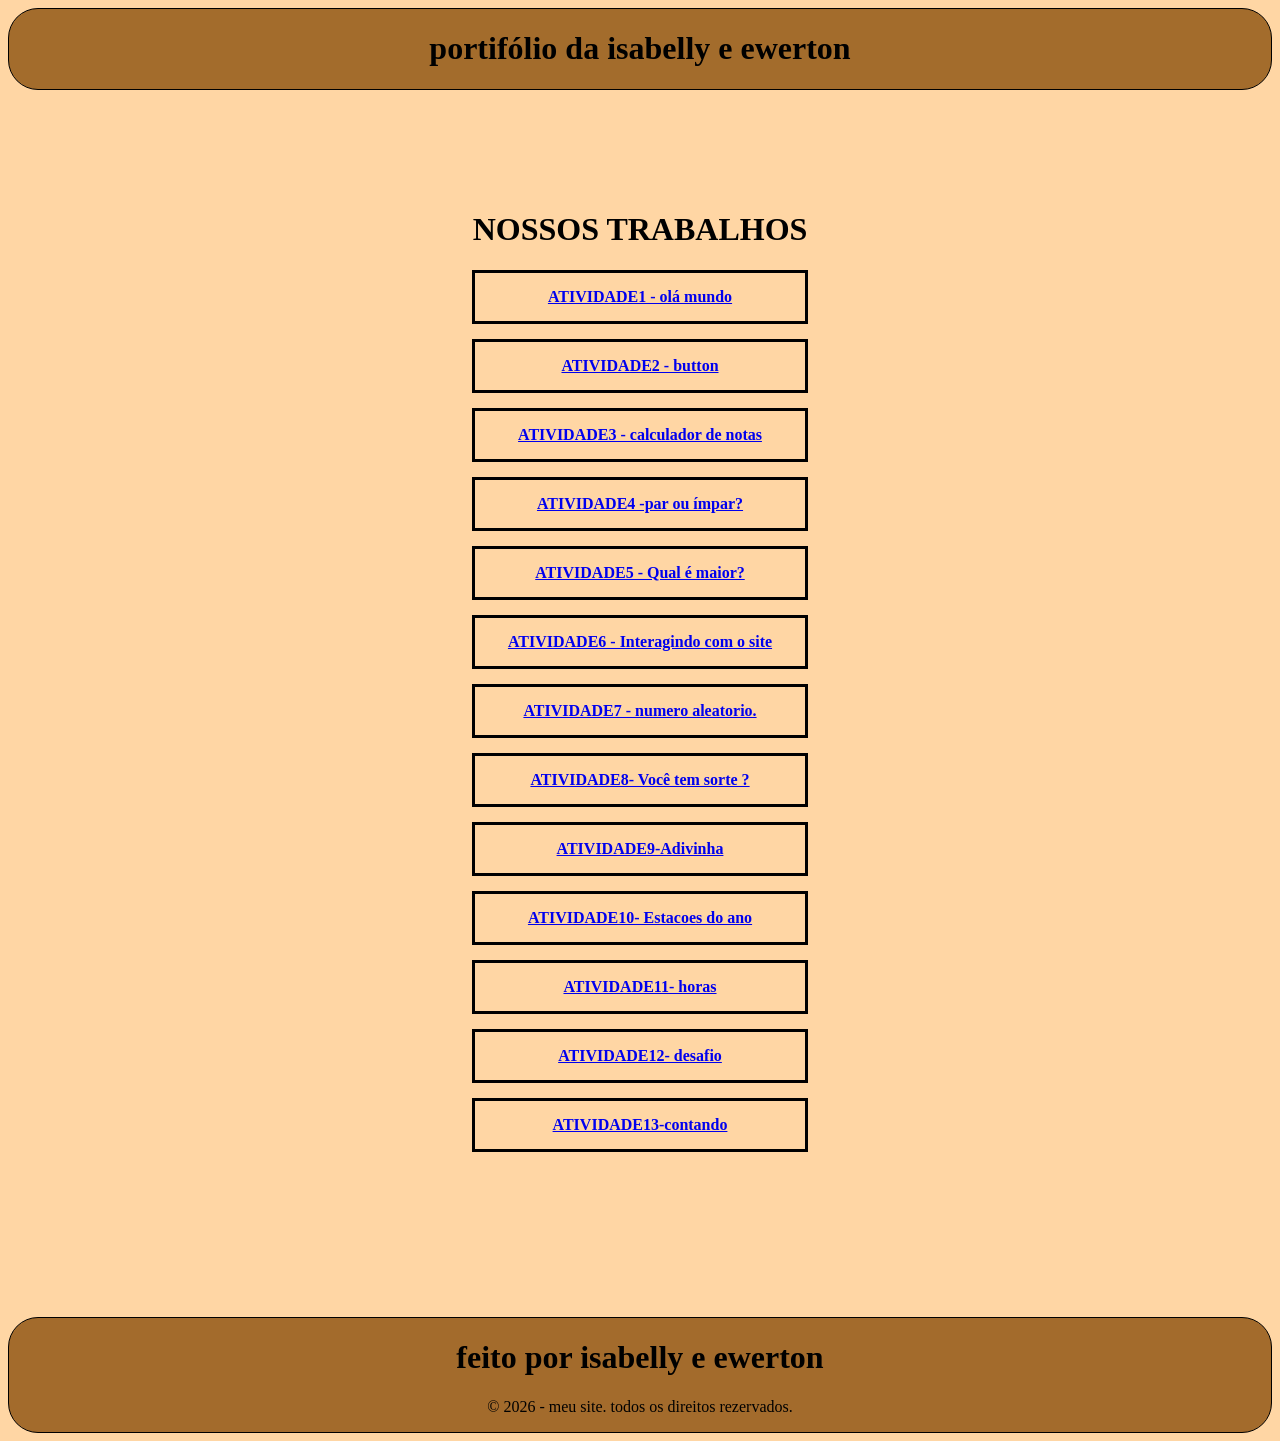
<file: index.html>
<!DOCTYPE html>
<html lang="pt">
<head>
    <meta charset="UTF-8">
    <meta name="viewport" content="width=device-width, initial-scale=1.0">
    <title>porifolio</title>
     <Link rel="stylesheet" href="style.css">


</head>
<body>
    <!-- comentario-->
     <!-- body é  o corpo do site-->
    <header>
       <!-- <h1> cabeçalho </h1>
        <p> é onde aparecem as informaçoes de logo nome e menu </p>
        -->
        <h1> portifólio da isabelly e ewerton</h1>

    </header>

    <main>
        <!--
        <h1> conteudo principal do site </h1>
        <p> é informaçoes principais pr exemplo: textos; imagens; listas etc</p>
        -->      
         
            <h1>
                 NOSSOS TRABALHOS
            
            </h1>
         
        
          <a href="atividade1/olamundo.html" > <p>ATIVIDADE1 - olá mundo </p> </a>
          
          <a href="atividade2/bbutton.html"> <p>ATIVIDADE2 - button</p></a>
          
          <a href="atividade3/aprovacao.html"> <p>ATIVIDADE3 - calculador de notas</p></a>
          
         <a href="atividade4/parouimpar.html" > <p> ATIVIDADE4 -par ou ímpar? </p></a> 
         
         <a href="atividade5/maior.html" > <p> ATIVIDADE5 - Qual é maior? </p></a> 
    
         <a href="atividade6/site.html" > <p> ATIVIDADE6 - Interagindo com o site </p></a> 

         <a href="atividade7/aleatoria.html" > <p> ATIVIDADE7 - numero aleatorio. </p></a> 

         <a href="atividade8/sorte.html" > <p> ATIVIDADE8- Você tem sorte ? </p></a>

         <a href="atividade9/adivinha.html" > <p> ATIVIDADE9-Adivinha </p></a>

         <a href="atividade10/estacoes.html" > <p> ATIVIDADE10- Estacoes do ano</p></a>

         <a href="atividade11/horas.html" > <p> ATIVIDADE11- horas</p></a>

         <a href="atividade12/desafio.html" > <p> ATIVIDADE12- desafio</p></a>

            <a href="atividade13/contar.html" > <p> ATIVIDADE13-contando</p></a>

          
        


    </main>

    <footer> 
            <!-- 
        <h1> roda pé do site </h1>
        <p> informaçoes tecnicas</p>
        <p> como por exemplo : certificados, suporte e contatos </p>
    
    -->
        <h1> feito por isabelly e ewerton </h1>
        <p> &copy; 2026 - meu site. todos os direitos rezervados.</p>
        
    </footer>

</body>
</file>
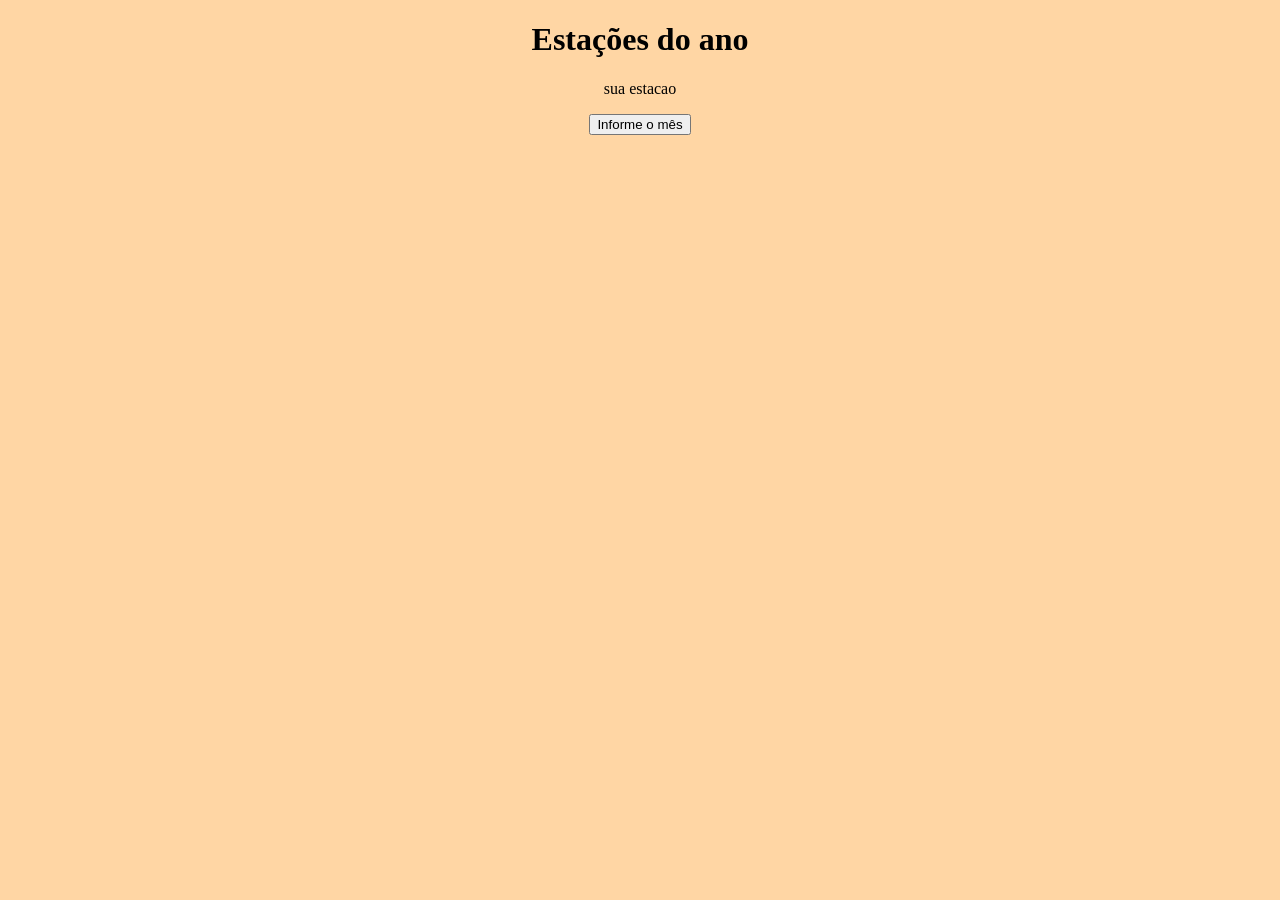
<file: atividade10/estacoes.html>
<!DOCTYPE html>
<html lang="pt-br">
<head>
    <meta charset="UTF-8">
    <meta name="viewport" content="width=device-width, initial-scale=1.0">
    <title>Estacões do ano</title>
    <link rel="stylesheet" href="..\style.css">

</head>
<body>
    <h1>Estações do ano</h1>

    <div id='resultado'>
        <p> sua estacao</p>
    </div>

    <button onclick=" estacao()">Informe o mês</button>

    <script src="script.js"></script>
</body>
</html>
</file>
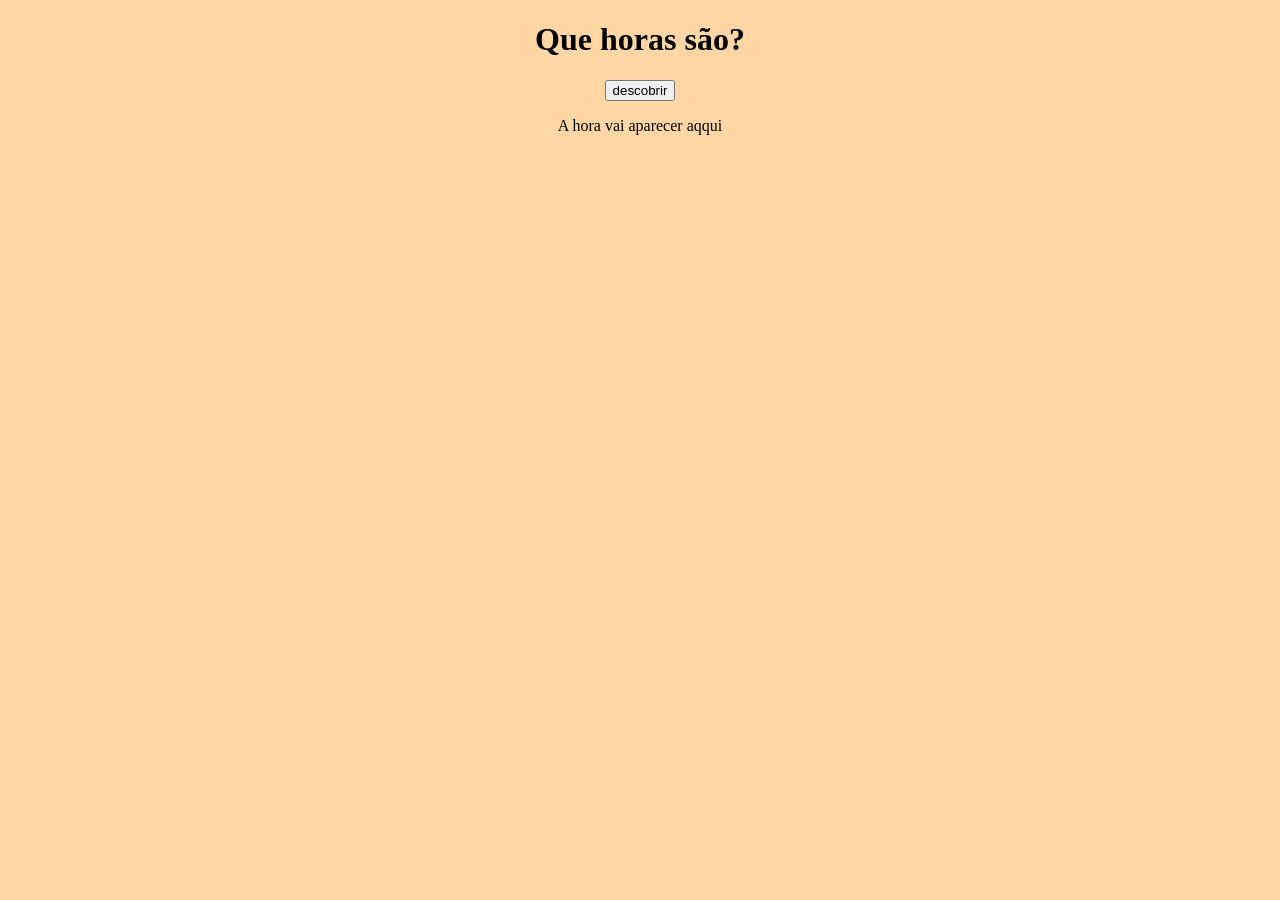
<file: atividade11/horas.html>
<!DOCTYPE html>
<html lang="pt-br">
<head>
    <meta charset="UTF-8">
    <meta name="viewport" content="width=device-width, initial-scale=1.0">
    <title>Horas</title>
    <link rel="stylesheet" href="..\style.css">
</head>
<body>
    <h1> Que horas são?</h1>

    <button onclick="horas()">descobrir</button>

    <div id="resultado">
        <p> A hora vai aparecer aqqui</p>
    </div>

    <script src="script.js"></script>
</body>
</html>
</file>
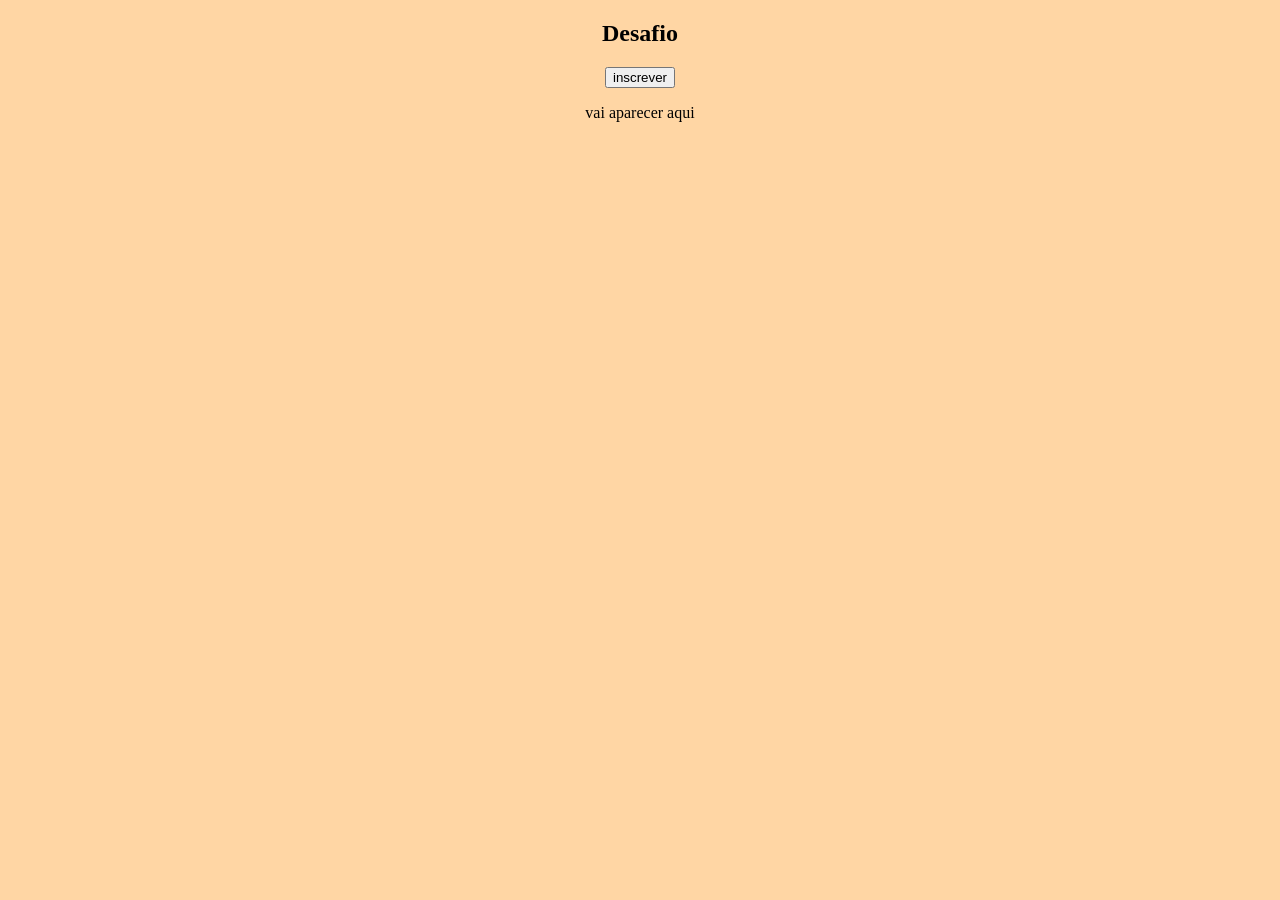
<file: atividade12/desafio.html>
<!DOCTYPE html>
<html lang="pt-br">
<head>
    <meta charset="UTF-8">
    <meta name="viewport" content="width=device-width, initial-scale=1.0">
    <title>Desafio</title>
    <link rel="stylesheet" href="..\style.css">
</head>
<body>
    <h2>Desafio</h2>
    <button onclick="inscrever()"> inscrever</button>
    <div id="resultado">
    <p>vai aparecer aqui</p>

    </div>
    <script src="script.js"></script>
</body>
</html>
</file>
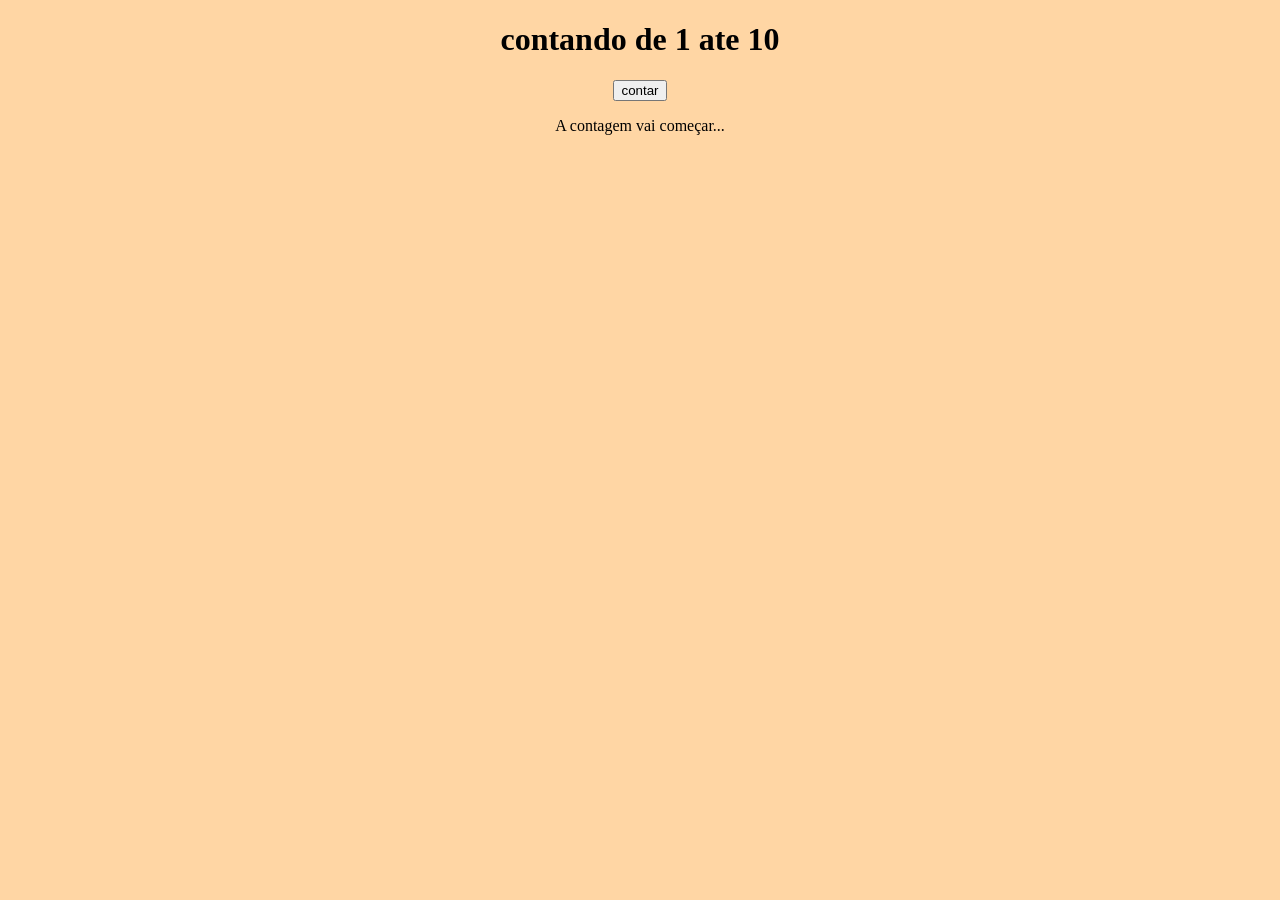
<file: atividade13/contar.html>
<!DOCTYPE html>
<html lang="pt-br">
<head>
    <meta charset="UTF-8">
    <meta name="viewport" content="width=device-width, initial-scale=1.0">
    <title>contando de ! ate 10</title>
    <link rel="stylesheet" href="..\style.css">

</head>
<body>
    <h1> contando de 1 ate 10</h1>
    <button onclick="contar()">contar</button>

    <div id="saida">

        <p> A contagem vai começar...</p>
    </div>
    <script src="script.js"></script>
</body>
</html>
</file>
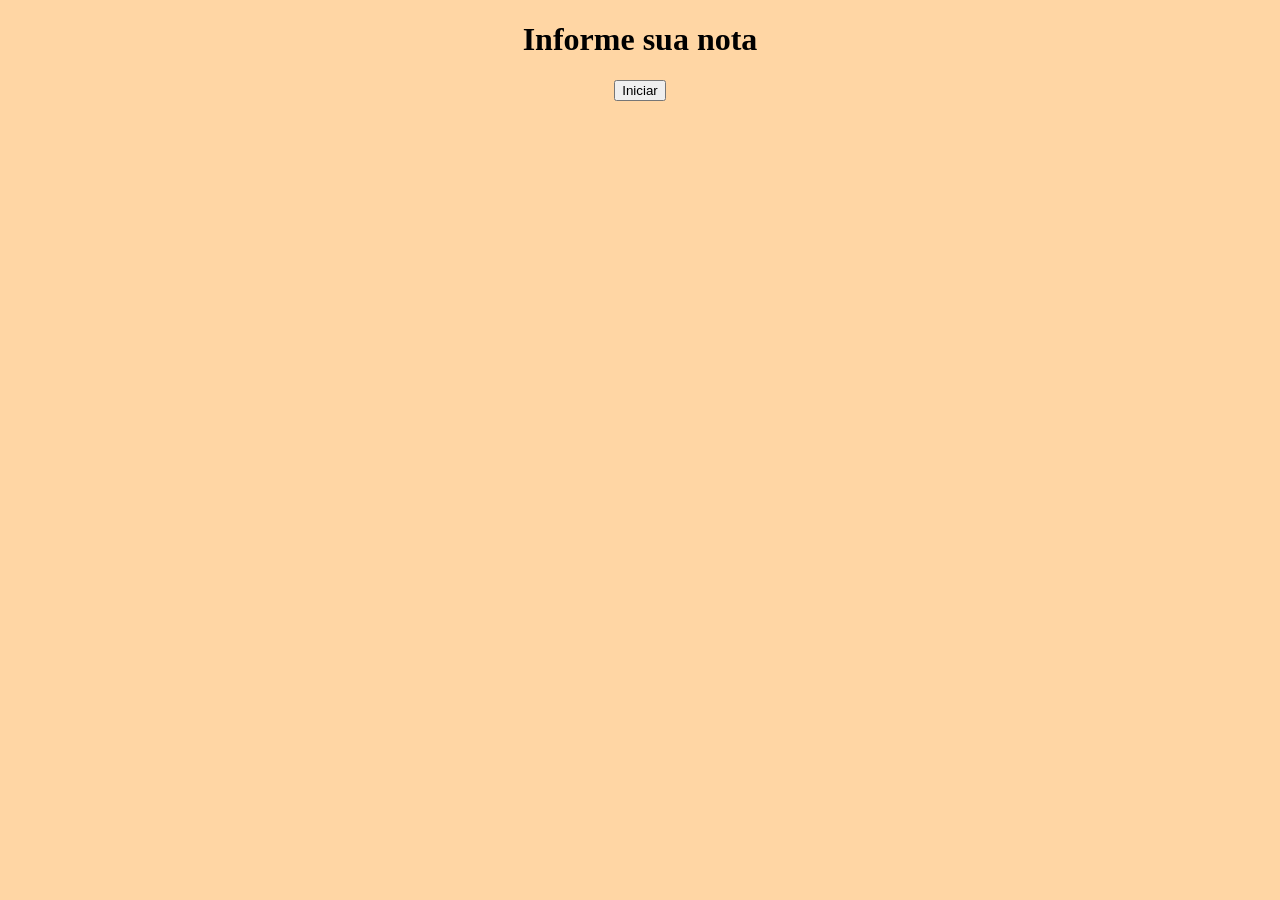
<file: atividade3/aprovacao.html>
<!DOCTYPE html>
<html lang="pt-br">
<head>
    <meta charset="UTF-8">
    <meta name="viewport" content="width=device-width, initial-scale=1.0">
    <title>aprovaçao</title>
    <link rel="stylesheet" href="..\style.css">
</head>
<body>
    <h1>Informe sua nota</h1>

    <button onclick="calcular()">Iniciar</button>

    <script src="script.js"></script>
</body>
</html>
</file>
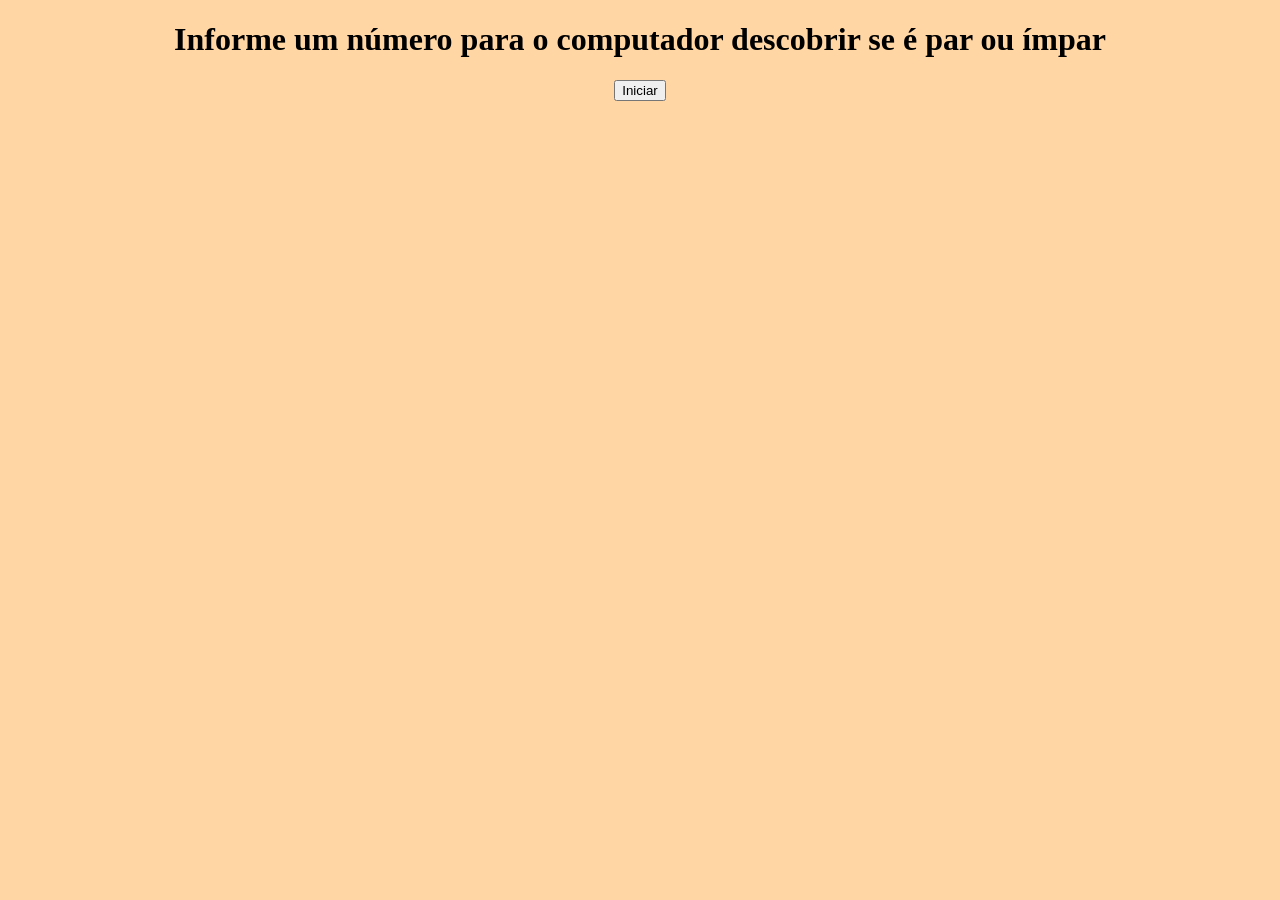
<file: atividade4/parouimpar.html>
<!DOCTYPE html>
<html lang="pt-br">
<head>
    <meta charset="UTF-8">
    <meta name="viewport" content="width=device-width, initial-scale=1.0">
    <title>Par ou Ímpar?</title>
    <link rel="stylesheet" href="..\style.css">
</head>
<body>
    <h1>Informe um número para o computador descobrir se é par ou ímpar</h1>
    <button onclick="parouimpar()">Iniciar</button>

    <script src="script.js"></script>
</body>
</html>
</file>
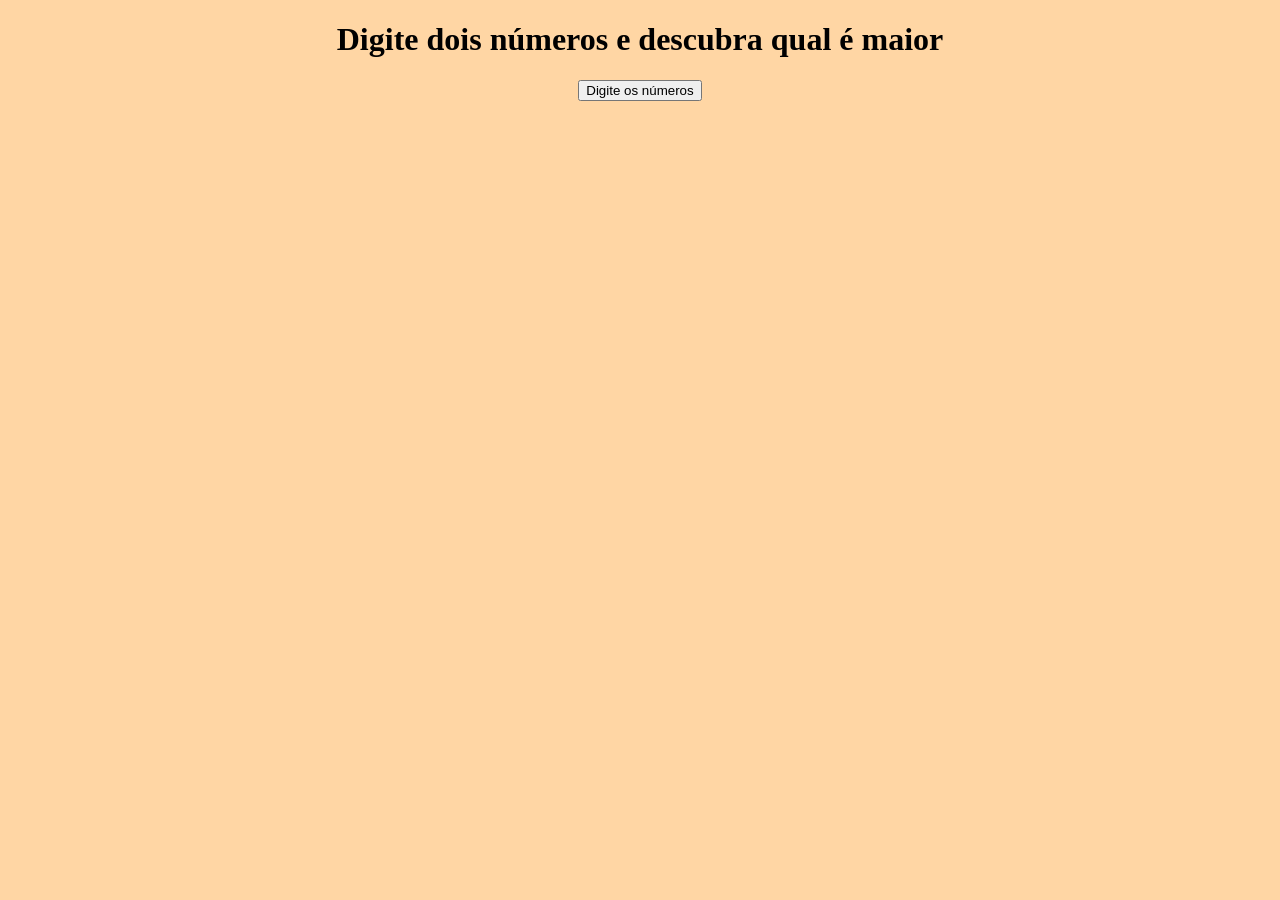
<file: atividade5/maior.html>
<!DOCTYPE html>
<html lang="pt-br">
<head>
    <meta charset="UTF-8">
    <meta name="viewport" content="width=device-width, initial-scale=1.0">
    <title>maior ou menor</title>
     <link rel="stylesheet" href="..\style.css">

</head>
<body>
    <h1> Digite dois números e descubra qual é maior</h1>
    <button onclick="maior()"> Digite os números </button>
    <script src="script.js"> </script>
</body>
</html>
</file>
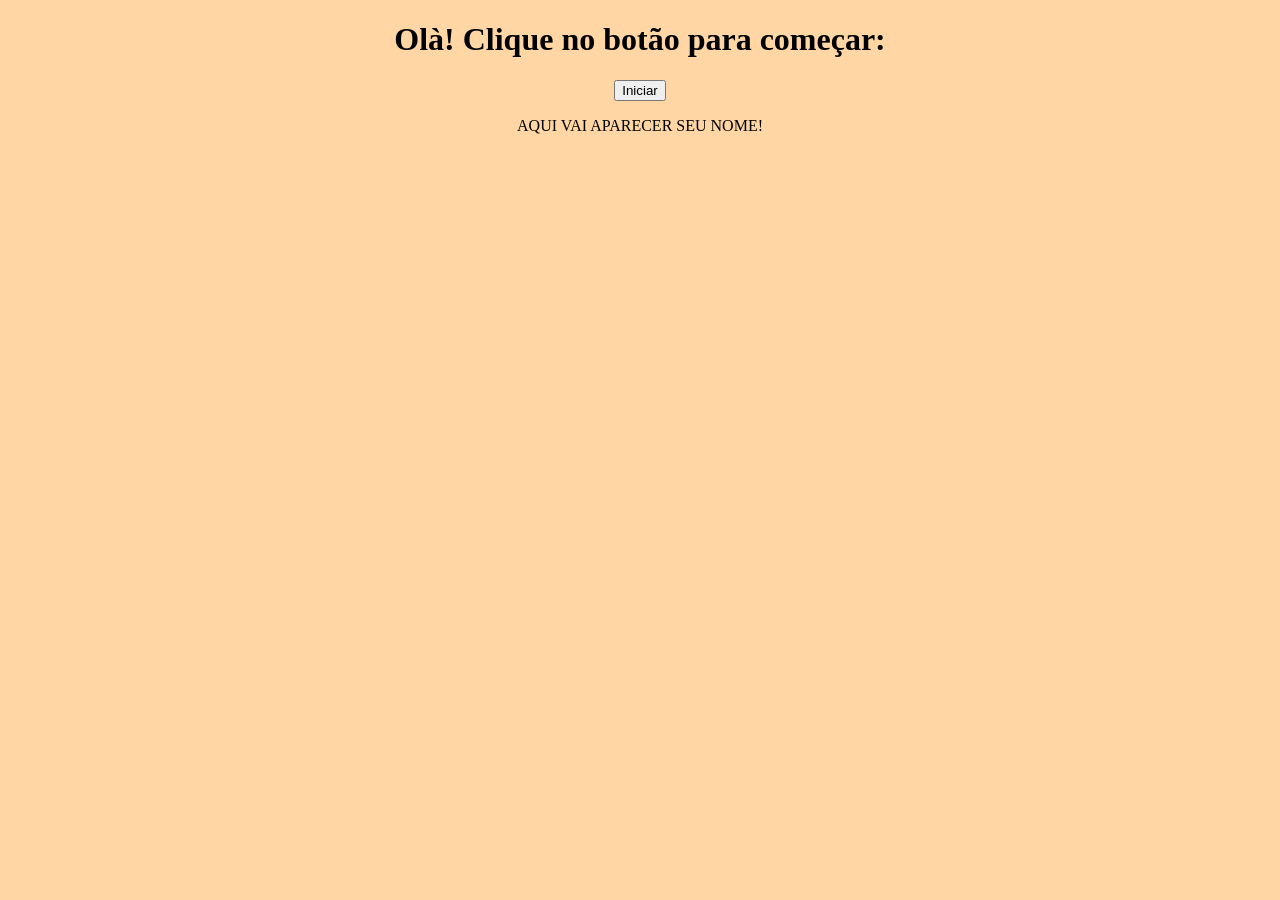
<file: atividade6/site.html>
<!DOCTYPE html>
<html lang="pt-br">
<head>
    <meta charset="UTF-8">
    <meta name="viewport" content="width=device-width, initial-scale=1.0">
    <title>Interagindo com o site.</title>
    <link rel="stylesheet" href="..\style.css">

</head>
<body>
   <h1>Olà! Clique no botão para começar:</h1>
  <button onclick="site()">Iniciar</button>
   <div id="resultado">
  <p>AQUI VAI APARECER SEU NOME!</p>
 </div>


     <script src="script.js"></script>
</body>
</html>
</file>
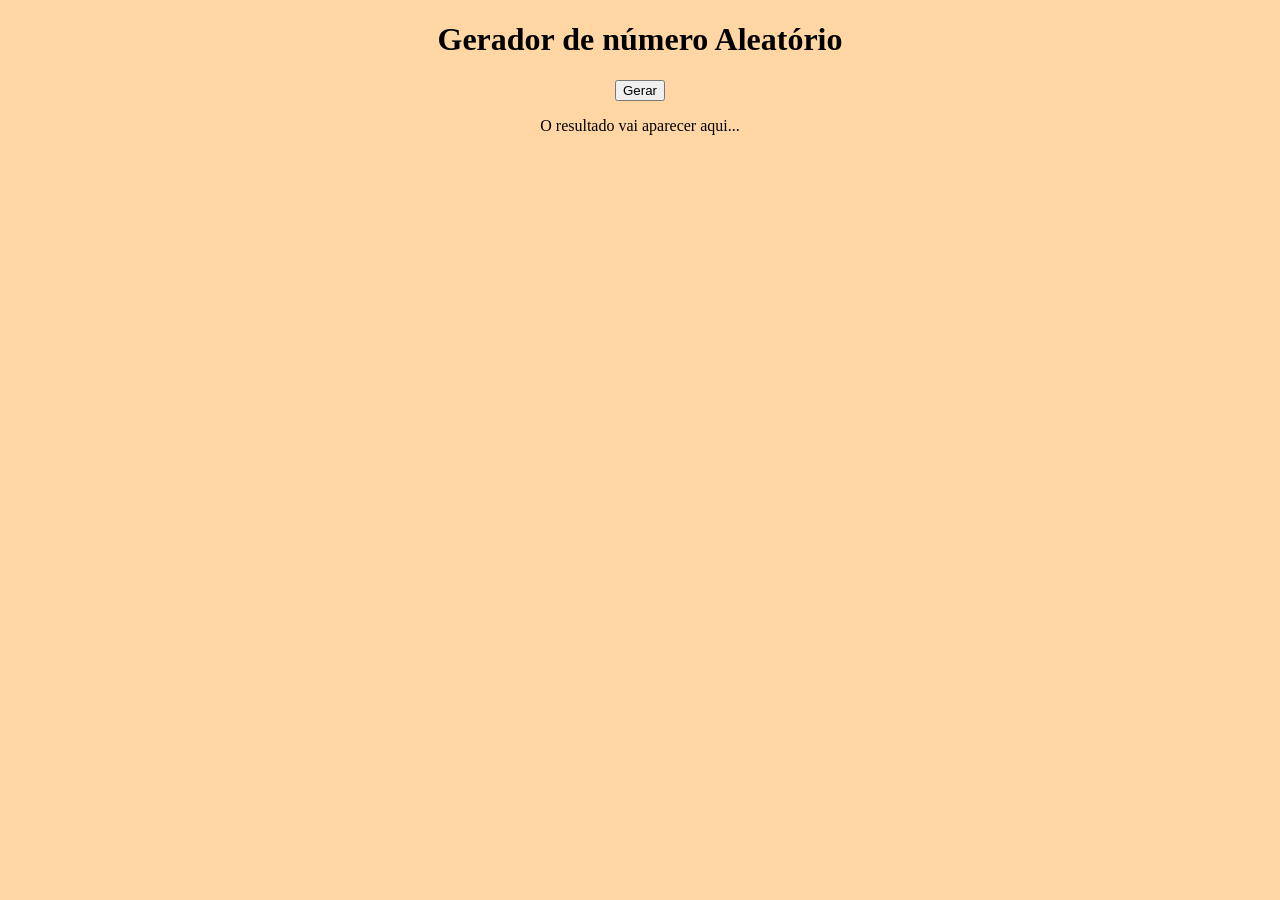
<file: atividade7/aleatoria.html>
<!DOCTYPE html>
<html lang="pt-br">
<head>
    <meta charset="UTF-8">
    <meta name="viewport" content="width=device-width, initial-scale=1.0">
    <title>Interagindo com o site h</title>
     <link rel="stylesheet" href="..\style.css">
</head>
<body>
    <h1>Gerador de número Aleatório</h1>   
    <button onclick="aleatorio()">Gerar</button>
    <div id="resultado">
        <p> O resultado vai aparecer aqui...</p>
    </div>

    <script src="script.js"></script>
</body>
</html>
</file>
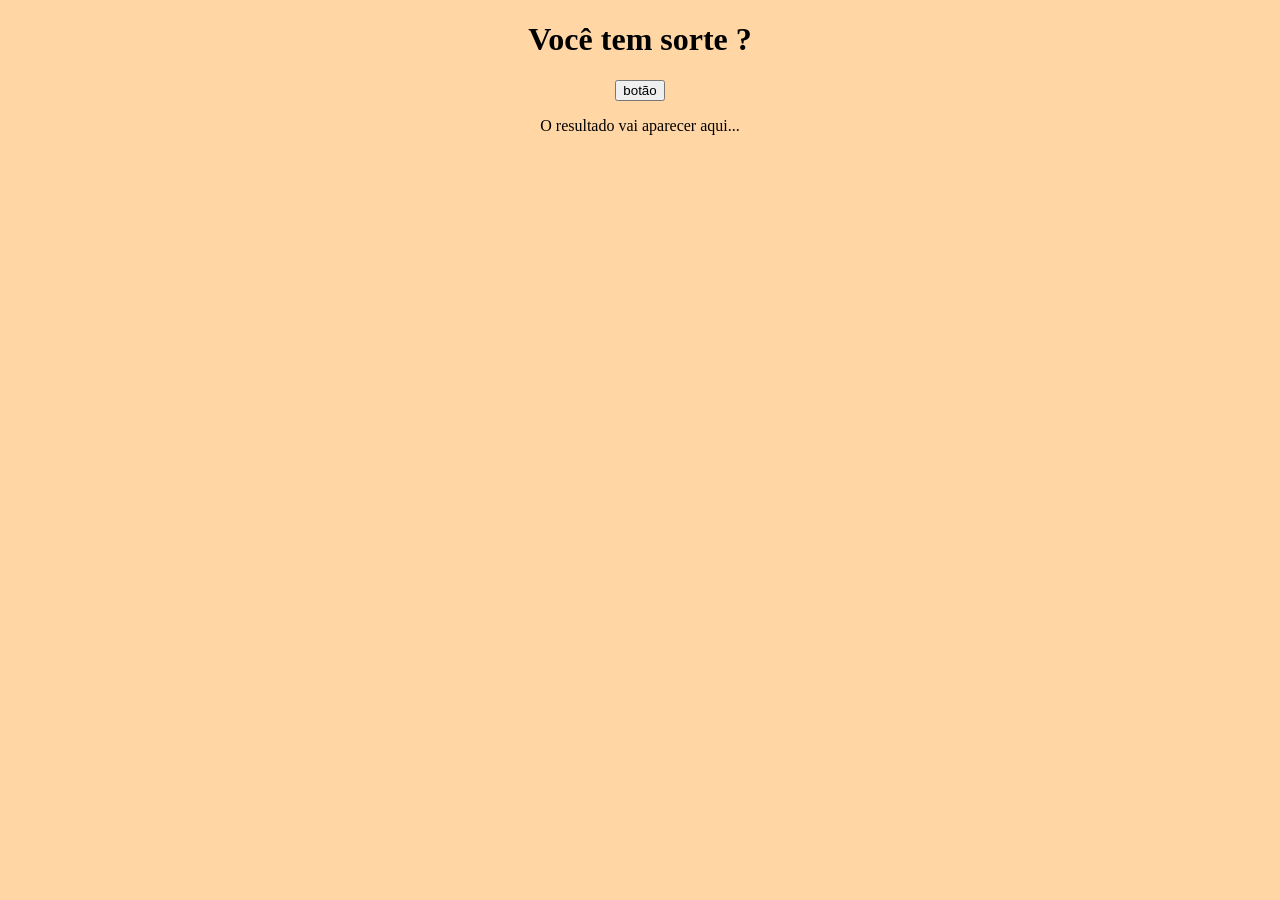
<file: atividade8/sorte.html>
<!DOCTYPE html>
<html lang="en">
<head>
    <meta charset="UTF-8">
    <meta name="viewport" content="width=device-width, initial-scale=1.0">
    <link rel="stylesheet" href="..\style.css">
    <title>Você tem sorte?</title>
</head>
<body>
        <h1>Você tem sorte ?</h1>
     <button onclick="sorte()">botão</button>
    <div id="resultado">
        <p> O resultado vai aparecer aqui...</p>
    </div>
    <script src="script.js"></script>
</body>
</html>
</file>
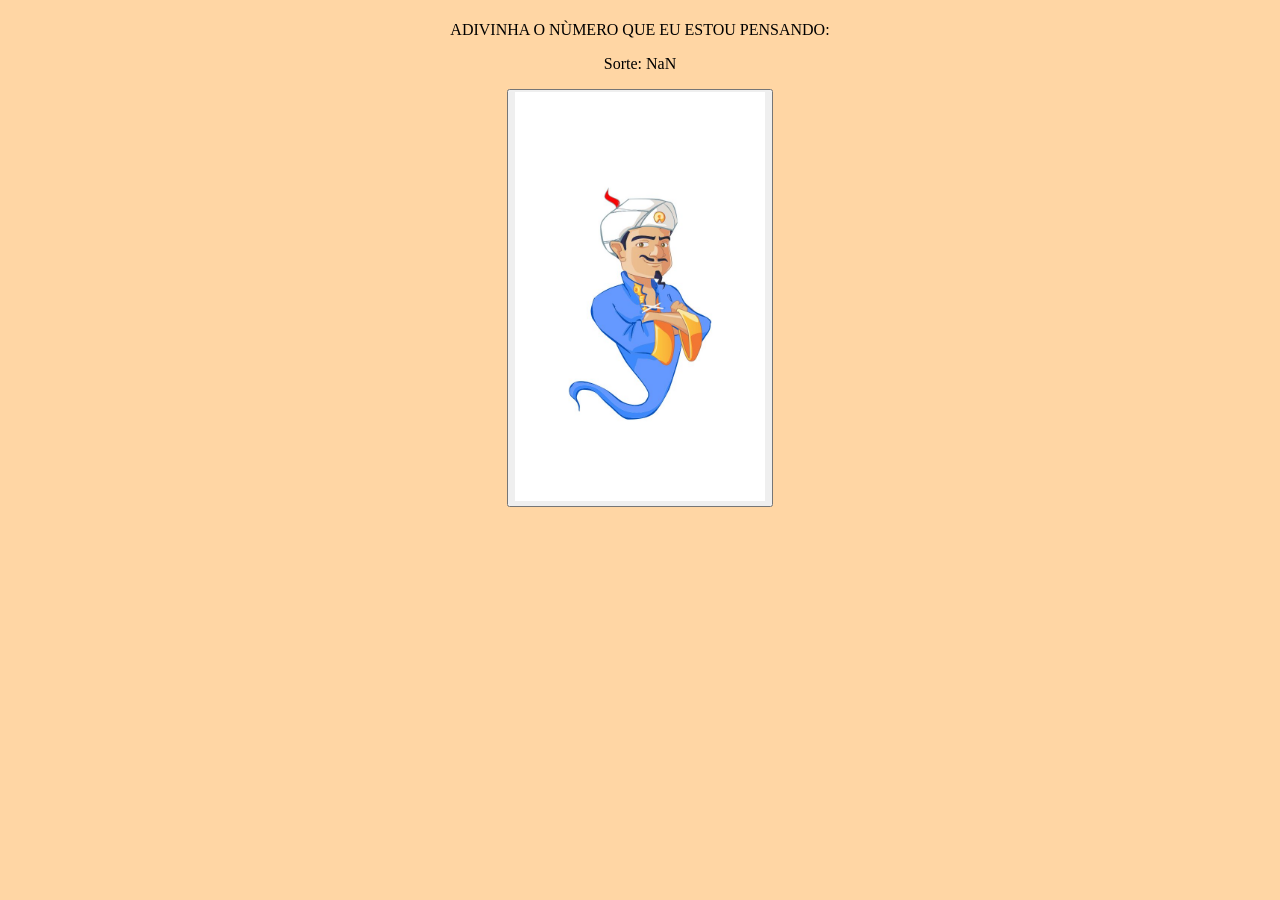
<file: atividade9/adivinha.html>
<!DOCTYPE html>
<html lang="pt-br">
<head>
    <meta charset="UTF-8">
    <meta name="viewport" content="width=device-width, initial-scale=1.0">
    <title>Adivinhação...</title>
    <link rel="stylesheet" href="..\style.css">

</head>
<body>
    <h1></h1>
    <p> ADIVINHA O NÙMERO QUE EU ESTOU PENSANDO:</p>
    <div id="resultado">
        <p> estou pensando</p>
    </div>
    <button onclick="jogar()">
        <img src="akinator.jpg" class="akinator">
    </button>

    <script src="script.js"></script>
</body>
</html>
</file>
<file: style.css>
body{
    text-align: center;
    background-color: rgb(255, 214, 164);
    
    
}

 header{
    background-color: rgb(163, 108, 44);
      border: 1px solid black;
       border-radius: 30px;
       
 }
 footer{
    background-color: rgb(163, 107, 44);
   border: 1px solid rgb(0, 0, 0);
   border-radius: 30px;
   
 }

 main{
    padding-top: 100px;
  
   padding-bottom: 150px;

 }
 
.portfolio-card {
    display: block;
    width: 150px; /* Largura do quadrado */
    height: 35px; /* Altura igual à largura para formar o quadrado */
    margin: auto; /* Centraliza na tela */
    border: 3px solid black; /* Borda preta que você pediu */
    border-radius: 30px; /* Arredonda as pontas */
    overflow: hidden; /* Esconde o que passar da borda arredondada */
}
 hr{

    color: rgb(0, 0, 0);
      font-size: 30px;/* font-size serve para dar espaço entre o <hr> */
    
     height: 5px; /* Altere este valor para definir a grossura */
    background-color: black;


    
      
 }

 a p{ 
    font-weight: bold;
    border-radius: 10xp;
    border-style: solid;
    border-color: rgb(0, 0, 0);
    padding: 15px;
    text-align: center;
    margin: 15px auto;
    transition: 0.5s all;
     width: 300px; 
 }    
 
 a p:hover{
    background-color: rgb(153, 87, 24);
    transform: scale(1.2);
 }
 .akinator{
    width: 250px;
    background-color: rgb(170, 108, 28);
 }
</file>
